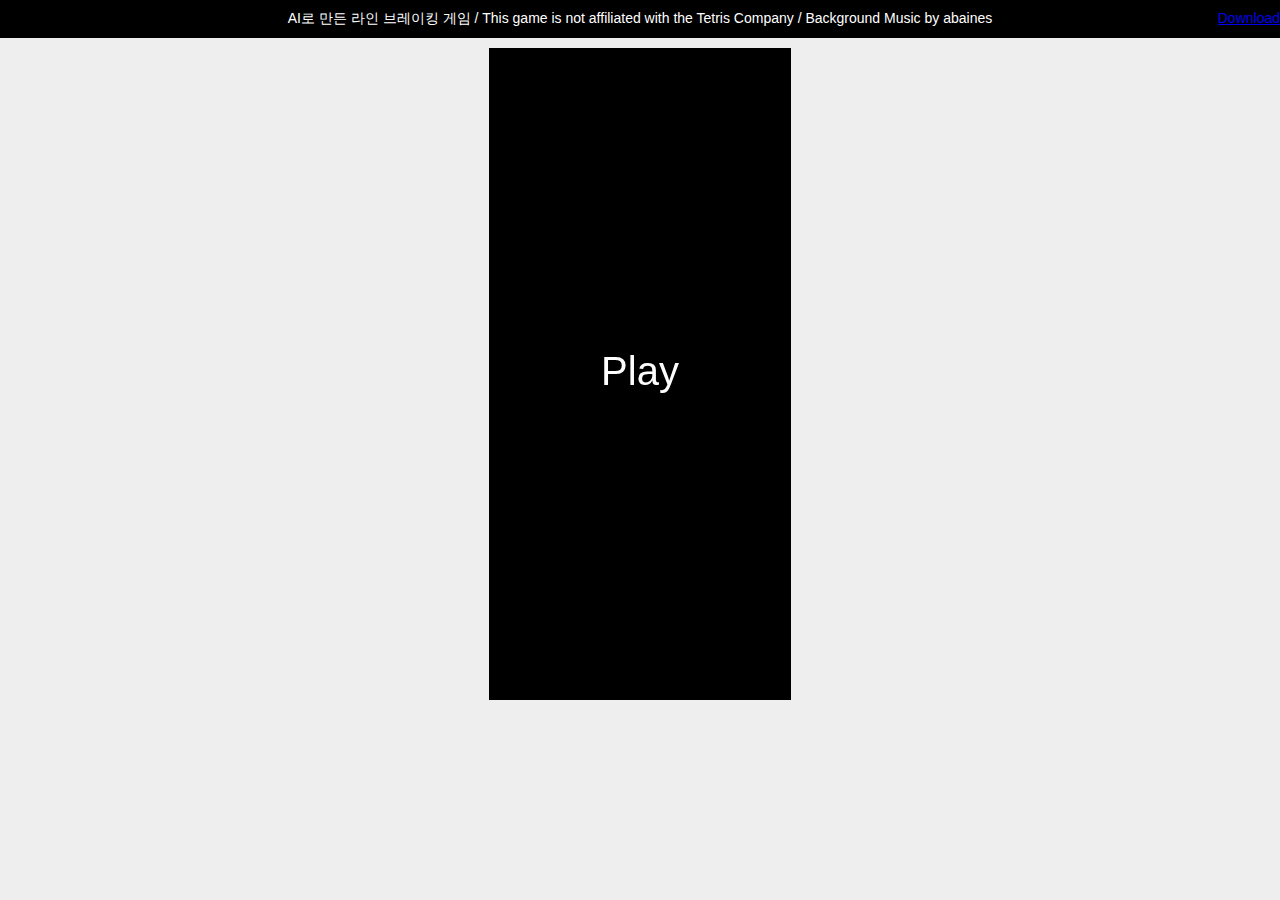
<file: index.html>
<!DOCTYPE html>
<html lang="ko">
<head>
  <meta charset="UTF-8">
  <meta name="viewport" content="width=device-width, initial-scale=1.0">
  <title>TetrAI Web</title>
  <link rel="stylesheet" href="style.css">
</head>
<body>
  <div id="disclaimer" style="position: relative;">
    <a href="https://github.com/won-myee/TetrAI/releases/download/v1.1/wonlauncher-1.0.0-setup.exe" style="position: absolute; top: 1; right: 0;">Download</a>
    AI로 만든 라인 브레이킹 게임 / This game is not affiliated with the Tetris Company / Background Music by abaines
  </div>
  <canvas id="gameCanvas" width="300" height="650"></canvas>
  <script src="tetris.js"></script>
</body>
</html>
</file>
<file: style.css>
body {
  background-color: #eee;
  margin: 0;
  padding: 0;
  text-align: center;
  font-family: Arial, sans-serif;
}

#disclaimer {
  background-color: #000;
  color: #fff;
  padding: 10px;
  font-size: 14px;
}

canvas {
  background-color: #fff;
  border: 1px solid #000;
  margin-top: 10px;
  touch-action: none; /* 모바일 터치 기본 동작(스크롤 등) 방지 */
}
</file>
